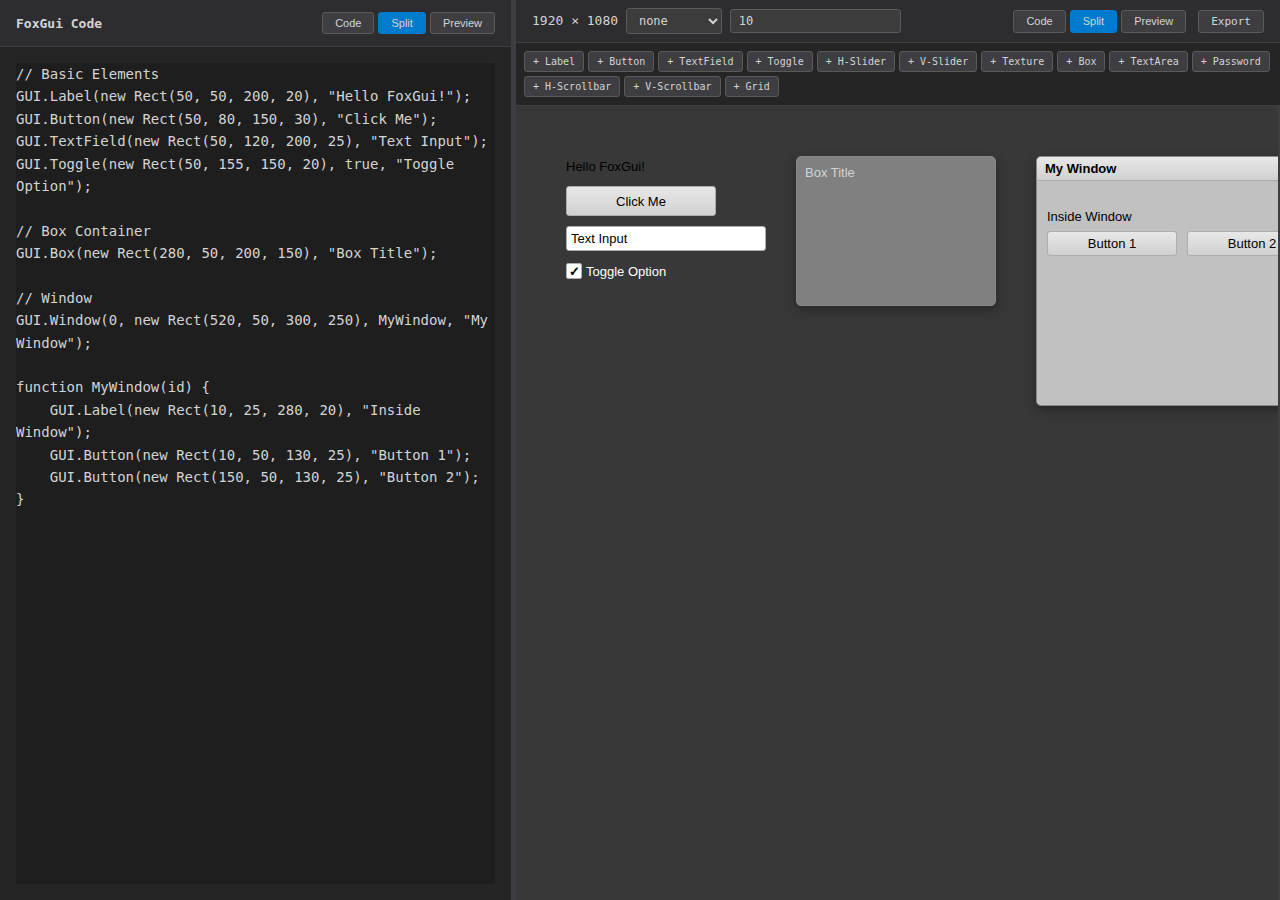
<file: index.html>
<!DOCTYPE html>
<html lang="en">
<head>
    <meta charset="UTF-8">
    <meta name="viewport" content="width=device-width, initial-scale=1.0">
    <title>FoxGui Editor</title>
    <link rel="stylesheet" href="style.css">
</head>
<body>
<div class="editor-panel">
    <div class="editor-header">
        <span>FoxGui Code</span>
        <div class="view-toggle">
            <button id="view-code">Code</button>
            <button id="view-split" class="active">Split</button>
            <button id="view-preview">Preview</button>
        </div>
    </div>
    <div class="editor">
        <textarea id="code-editor" spellcheck="false">// Basic Elements
GUI.Label(new Rect(50, 50, 200, 20), "Hello FoxGui!");
GUI.Button(new Rect(50, 80, 150, 30), "Click Me");
GUI.TextField(new Rect(50, 120, 200, 25), "Text Input");
GUI.Toggle(new Rect(50, 155, 150, 20), true, "Toggle Option");

// Box Container
GUI.Box(new Rect(280, 50, 200, 150), "Box Title");

// Window
GUI.Window(0, new Rect(520, 50, 300, 250), MyWindow, "My Window");

function MyWindow(id) {
    GUI.Label(new Rect(10, 25, 280, 20), "Inside Window");
    GUI.Button(new Rect(10, 50, 130, 25), "Button 1");
    GUI.Button(new Rect(150, 50, 130, 25), "Button 2");
}</textarea>
    </div>
</div>

<div id="resizer" class="resizer"></div>

<div class="preview-panel">
    <div class="preview-header">
        <div>
            <span id="scale-info">1920 × 1080</span>
            <span><select name="" class="property-input" onchange="changeGridMode(this)" id="grid-mode">
                <option value="1">none</option>
                <option value="2">grid</option>
                <option value="3">elements</option>
            </select></span>
            <span><input type="number" class="property-input" value="10" min="2" onchange="changeGridSize(this)"></span>
        </div>
        <div class="view-toggle">
            <button id="view-code-2">Code</button>
            <button id="view-split-2" class="active">Split</button>
            <button id="view-preview-2">Preview</button>
            <button id="export-btn" class="toolbar-btn" style="margin-left: 8px;">Export</button>
        </div>
    </div>
    <div class="toolbar">
        <button class="toolbar-btn" data-type="Label">+ Label</button>
        <button class="toolbar-btn" data-type="Button">+ Button</button>
        <button class="toolbar-btn" data-type="TextField">+ TextField</button>
        <button class="toolbar-btn" data-type="Toggle">+ Toggle</button>
        <button class="toolbar-btn" data-type="HorizontalSlider">+ H-Slider</button>
        <button class="toolbar-btn" data-type="VerticalSlider">+ V-Slider</button>
        <button class="toolbar-btn" data-type="DrawTexture">+ Texture</button>
        <button class="toolbar-btn" data-type="Box">+ Box</button>
        <button class="toolbar-btn" data-type="TextArea">+ TextArea</button>
        <button class="toolbar-btn" data-type="PasswordField">+ Password</button>
        <button class="toolbar-btn" data-type="HorizontalScrollbar">+ H-Scrollbar</button>
        <button class="toolbar-btn" data-type="VerticalScrollbar">+ V-Scrollbar</button>
        <button class="toolbar-btn" data-type="SelectionGrid">+ Grid</button>
    </div>
    <div class="preview-content-wrapper">
        <div class="preview-container">
            <div id="preview-canvas" class="preview-canvas"></div>
        </div>
        <div id="side-panels" class="side-panels">
            <div id="tree-panel" class="tree-panel">
                <div class="panel-header">
                    <h3>Hierarchy (N)</h3>
                </div>
                <div class="panel-body">
                    <div id="tree-view" class="tree-view"></div>
                </div>
            </div>
            <div id="panel-resizer" class="resizer-vertical"></div>
            <div id="properties-panel" class="properties-panel">
                <div class="panel-header">
                    <h3>Properties (Alt+N)</h3>
                </div>
                <div class="panel-body" id="properties-body">
                    <div style="color: #858585; font-size: 12px;">No selection</div>
                </div>
            </div>
        </div>
        <div id="cache-panel" class="cache-panel">
            <div class="cache-panel-header">
                <h3>Assets (Alt+A)</h3>
            </div>
            <div class="cache-panel-body">
                <input type="file" id="file-upload" accept="image/*" style="display: none;" multiple>
                <button class="upload-btn" onclick="document.getElementById('file-upload').click()">Upload Images
                </button>
                <div id="cache-list"></div>
            </div>
        </div>
    </div>
</div>

<script src="scripts/constants.js"></script>
<script src="scripts/AppState.js"></script>
<script src="scripts/CodeParser.js"></script>
<script src="scripts/SnapManager.js"></script>
<script src="scripts/ElementFactory.js"></script>
<script src="scripts/CodeExecutor.js"></script>
<script src="scripts/SelectionManager.js"></script>
<script src="scripts/DragHandler.js"></script>
<script src="scripts/TreeView.js"></script>
<script src="scripts/PropertiesPanel.js"></script>
<script src="scripts/ToolbarHandler.js"></script>
<script src="scripts/KeyboardHandler.js"></script>
<script src="scripts/App.js"></script>
</body>
</html>
</file>
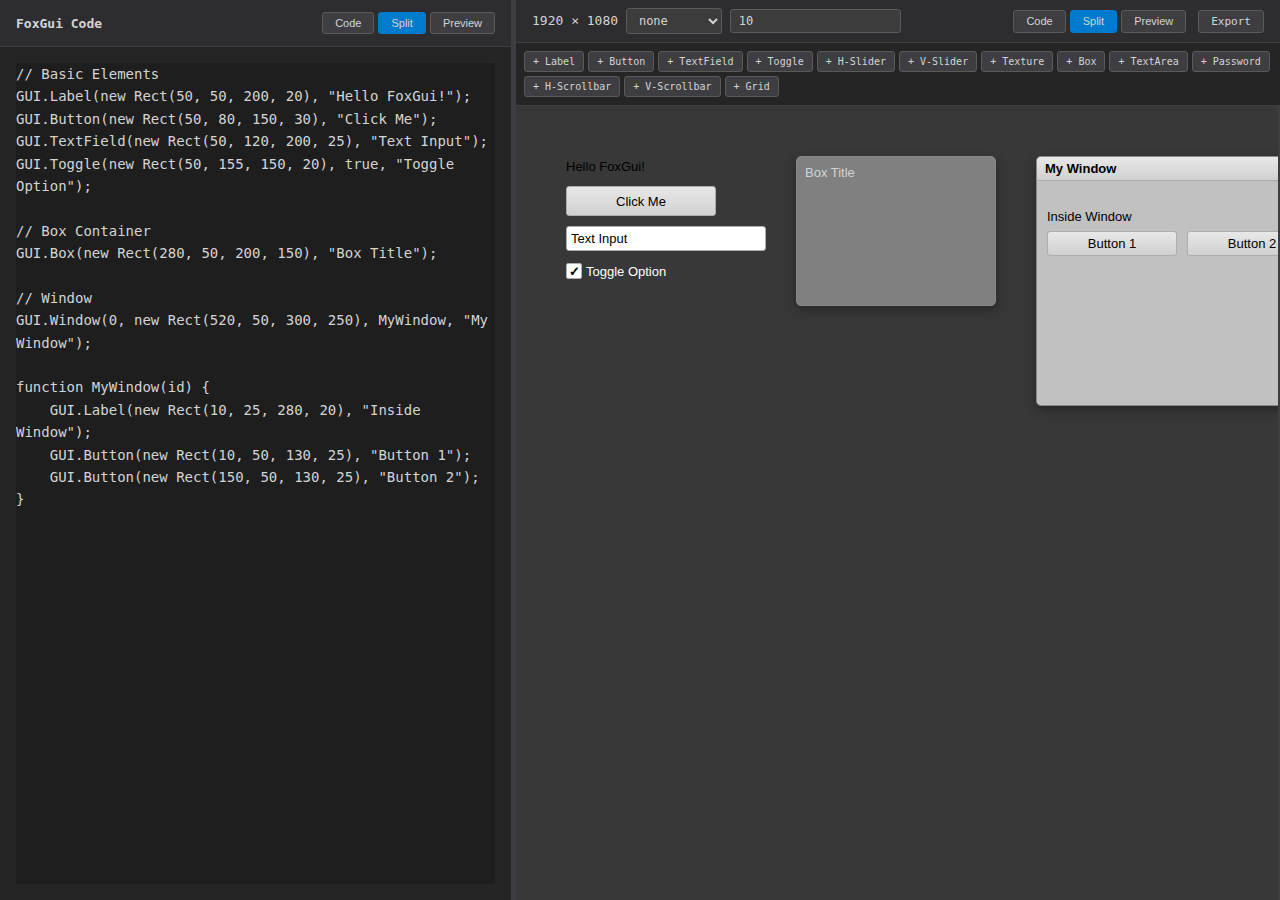
<file: IMGUI Editor.html>
<!DOCTYPE html>
<html lang="en">
<head>
    <meta charset="UTF-8">
    <meta name="viewport" content="width=device-width, initial-scale=1.0">
    <title>FoxGui Editor</title>
    <link rel="stylesheet" href="style.css">
</head>
<body>
<div class="editor-panel">
    <div class="editor-header">
        <span>FoxGui Code</span>
        <div class="view-toggle">
            <button id="view-code">Code</button>
            <button id="view-split" class="active">Split</button>
            <button id="view-preview">Preview</button>
        </div>
    </div>
    <div class="editor">
        <textarea id="code-editor" spellcheck="false">// Basic Elements
GUI.Label(new Rect(50, 50, 200, 20), "Hello FoxGui!");
GUI.Button(new Rect(50, 80, 150, 30), "Click Me");
GUI.TextField(new Rect(50, 120, 200, 25), "Text Input");
GUI.Toggle(new Rect(50, 155, 150, 20), true, "Toggle Option");

// Box Container
GUI.Box(new Rect(280, 50, 200, 150), "Box Title");

// Window
GUI.Window(0, new Rect(520, 50, 300, 250), MyWindow, "My Window");

function MyWindow(id) {
    GUI.Label(new Rect(10, 25, 280, 20), "Inside Window");
    GUI.Button(new Rect(10, 50, 130, 25), "Button 1");
    GUI.Button(new Rect(150, 50, 130, 25), "Button 2");
}</textarea>
    </div>
</div>

<div id="resizer" class="resizer"></div>

<div class="preview-panel">
    <div class="preview-header">
        <div>
            <span id="scale-info">1920 × 1080</span>
            <span><select name="" class="property-input" onchange="changeGridMode(this)" id="grid-mode">
                <option value="1">none</option>
                <option value="2">grid</option>
                <option value="3">elements</option>
            </select></span>
            <span><input type="number" class="property-input" value="10" min="2" onchange="changeGridSize(this)"></span>
        </div>
        <div class="view-toggle">
            <button id="view-code-2">Code</button>
            <button id="view-split-2" class="active">Split</button>
            <button id="view-preview-2">Preview</button>
            <button id="export-btn" class="toolbar-btn" style="margin-left: 8px;">Export</button>
        </div>
    </div>
    <div class="toolbar">
        <button class="toolbar-btn" data-type="Label">+ Label</button>
        <button class="toolbar-btn" data-type="Button">+ Button</button>
        <button class="toolbar-btn" data-type="TextField">+ TextField</button>
        <button class="toolbar-btn" data-type="Toggle">+ Toggle</button>
        <button class="toolbar-btn" data-type="HorizontalSlider">+ H-Slider</button>
        <button class="toolbar-btn" data-type="VerticalSlider">+ V-Slider</button>
        <button class="toolbar-btn" data-type="DrawTexture">+ Texture</button>
        <button class="toolbar-btn" data-type="Box">+ Box</button>
        <button class="toolbar-btn" data-type="TextArea">+ TextArea</button>
        <button class="toolbar-btn" data-type="PasswordField">+ Password</button>
        <button class="toolbar-btn" data-type="HorizontalScrollbar">+ H-Scrollbar</button>
        <button class="toolbar-btn" data-type="VerticalScrollbar">+ V-Scrollbar</button>
        <button class="toolbar-btn" data-type="SelectionGrid">+ Grid</button>
    </div>
    <div class="preview-content-wrapper">
        <div class="preview-container">
            <div id="preview-canvas" class="preview-canvas"></div>
        </div>
        <div id="side-panels" class="side-panels">
            <div id="tree-panel" class="tree-panel">
                <div class="panel-header">
                    <h3>Hierarchy (N)</h3>
                </div>
                <div class="panel-body">
                    <div id="tree-view" class="tree-view"></div>
                </div>
            </div>
            <div id="panel-resizer" class="resizer-vertical"></div>
            <div id="properties-panel" class="properties-panel">
                <div class="panel-header">
                    <h3>Properties (Alt+N)</h3>
                </div>
                <div class="panel-body" id="properties-body">
                    <div style="color: #858585; font-size: 12px;">No selection</div>
                </div>
            </div>
        </div>
        <div id="cache-panel" class="cache-panel">
            <div class="cache-panel-header">
                <h3>Assets (Alt+A)</h3>
            </div>
            <div class="cache-panel-body">
                <input type="file" id="file-upload" accept="image/*" style="display: none;" multiple>
                <button class="upload-btn" onclick="document.getElementById('file-upload').click()">Upload Images
                </button>
                <div id="cache-list"></div>
            </div>
        </div>
    </div>
</div>

<script src="index.js"></script>
</body>
</html>
</file>
<file: style.css>
* {
    margin: 0;
    padding: 0;
    box-sizing: border-box;
}
body {
    font-family: 'Consolas', 'Monaco', monospace;
    background: #1e1e1e;
    color: #d4d4d4;
    display: flex;
    height: 100vh;
    overflow: hidden;
}
.editor-panel {
    width: 40%;
    display: flex;
    flex-direction: column;
    background: #252526;
    border-right: 1px solid #3e3e42;
}
.editor-panel.hidden { display: none; }
.editor-panel.full-width { width: 100%; }
.editor-header {
    padding: 12px 16px;
    background: #2d2d30;
    border-bottom: 1px solid #3e3e42;
    font-size: 13px;
    font-weight: 600;
    display: flex;
    justify-content: space-between;
    align-items: center;
}
.editor {
    flex: 1;
    padding: 16px;
    overflow: auto;
}
textarea {
    width: 100%;
    height: 100%;
    background: #1e1e1e;
    color: #d4d4d4;
    border: none;
    outline: none;
    font-family: 'Consolas', 'Monaco', monospace;
    font-size: 14px;
    line-height: 1.6;
    resize: none;
    tab-size: 4;
}
.resizer {
    width: 4px;
    background: #3e3e42;
    cursor: col-resize;
    flex-shrink: 0;
}
.resizer:hover { background: #007acc; }
.resizer.hidden { display: none; }
.resizer-vertical {
    height: 4px;
    width: 100%;
    background: #3e3e42;
    cursor: row-resize;
    flex-shrink: 0;
}
.resizer-vertical:hover { background: #007acc; }
.preview-panel {
    flex: 1;
    display: flex;
    flex-direction: column;
    background: #1e1e1e;
    overflow: hidden;
}
.preview-panel.hidden { display: none; }
.preview-panel.full-width { width: 100%; }
.preview-content-wrapper {
    flex: 1;
    display: flex;
    overflow: hidden;
}
.preview-header {
    padding: 8px 16px;
    background: #2d2d30;
    border-bottom: 1px solid #3e3e42;
    font-size: 13px;
    display: flex;
    justify-content: space-between;
    align-items: center;
}
.toolbar {
    display: flex;
    gap: 4px;
    padding: 8px;
    background: #252526;
    border-bottom: 1px solid #3e3e42;
    flex-wrap: wrap;
    max-height: 80px;
    overflow-y: auto;
}
.toolbar-btn {
    background: #3e3e42;
    border: 1px solid #5a5a5a;
    color: #d4d4d4;
    padding: 4px 8px;
    font-size: 10px;
    cursor: grab;
    border-radius: 3px;
    font-family: 'Consolas', 'Monaco', monospace;
}
.toolbar-btn:hover { background: #505050; }
.toolbar-btn:active { cursor: grabbing; }
.toolbar-btn.dragging { opacity: 0.5; }
.view-toggle {
    display: flex;
    gap: 4px;
}
.view-toggle button {
    background: #3e3e42;
    border: 1px solid #5a5a5a;
    color: #d4d4d4;
    padding: 4px 12px;
    font-size: 11px;
    cursor: pointer;
    border-radius: 3px;
}
.view-toggle button:hover { background: #505050; }
.view-toggle button.active {
    background: #007acc;
    border-color: #007acc;
}
.preview-container {
    flex: 1;
    overflow: auto;
    position: relative;
}
.preview-canvas {
    background: #383838;
    position: relative;
}
.drag-outline {
    position: absolute;
    border: 2px dashed #007acc;
    background: rgba(0, 122, 204, 0.1);
    pointer-events: none;
    z-index: 10000;
}
.gui-element {
    position: absolute;
    font-family: Arial, sans-serif;
    font-size: 13px;
    box-sizing: border-box;
}
.gui-element.selected {
    outline: 2px solid #007acc !important;
    outline-offset: -2px;
}
.gui-element.parent-target {
    outline: 3px solid #00ff00 !important;
    outline-offset: -3px;
}
.gui-element.out-of-bounds {
    outline: 2px solid #ff0000 !important;
    outline-offset: -2px;
    opacity: 0.5;
}
.gui-element.dragging { opacity: 0.7; }
.resize-handle {
    position: absolute;
    background: #007acc;
    z-index: 100;
}
.resize-handle.corner {
    width: 8px;
    height: 8px;
    border-radius: 50%;
}
.resize-handle.edge {
    background: rgba(0, 122, 204, 0.5);
}
.resize-handle.top { top: -4px; left: 50%; transform: translateX(-50%); width: 40px; height: 8px; cursor: ns-resize; }
.resize-handle.bottom { bottom: -4px; left: 50%; transform: translateX(-50%); width: 40px; height: 8px; cursor: ns-resize; }
.resize-handle.left { left: -4px; top: 50%; transform: translateY(-50%); width: 8px; height: 40px; cursor: ew-resize; }
.resize-handle.right { right: -4px; top: 50%; transform: translateY(-50%); width: 8px; height: 40px; cursor: ew-resize; }
.resize-handle.tl { top: -4px; left: -4px; cursor: nwse-resize; }
.resize-handle.tr { top: -4px; right: -4px; cursor: nesw-resize; }
.resize-handle.bl { bottom: -4px; left: -4px; cursor: nesw-resize; }
.resize-handle.br { bottom: -4px; right: -4px; cursor: nwse-resize; }
.gui-button {
    background: linear-gradient(to bottom, #e8e8e8 0%, #d0d0d0 100%);
    border: 1px solid #adadad;
    border-radius: 3px;
    cursor: pointer;
    display: flex;
    align-items: center;
    justify-content: center;
    color: #000;
    user-select: none;
}
.gui-label {
    color: black;
    white-space: pre;
    display: flex;
    align-items: center;
}
.gui-textfield, .gui-textarea, .gui-passwordfield {
    background: #fff;
    border: 1px solid #adadad;
    border-radius: 3px;
    padding: 2px 4px;
    color: #000;
    font-family: Arial, sans-serif;
    font-size: 13px;
}
.gui-textarea {
    resize: none;
    overflow: auto;
}
.gui-toggle {
    display: flex;
    align-items: center;
    cursor: pointer;
    user-select: none;
}
.gui-toggle-box {
    width: 16px;
    height: 16px;
    background: #fff;
    border: 1px solid #adadad;
    border-radius: 2px;
    margin-right: 4px;
    display: flex;
    align-items: center;
    justify-content: center;
    color: #000;
    font-weight: bold;
}
.gui-window, .gui-box {
    background: rgba(200, 200, 200, 0.95);
    border: 1px solid #888;
    border-radius: 5px;
    box-shadow: 0 4px 12px rgba(0,0,0,0.3);
    overflow: hidden;
}
.gui-box {
    padding: 8px;
    background: rgba(200, 200, 200, 0.5);
}
.gui-window-title {
    background: linear-gradient(to bottom, #e8e8e8 0%, #d0d0d0 100%);
    border-bottom: 1px solid #adadad;
    padding: 4px 8px;
    font-weight: bold;
    color: #000;
    cursor: move;
    user-select: none;
}
.gui-window-content {
    position: relative;
    padding: 8px;
}
.gui-scroll-view, .gui-begingroup {
    overflow: auto;
    border: 1px solid rgba(0, 0, 0, 0.2);
    position: relative;
}
.gui-begingroup {
    border-style: dashed;
    background: rgba(100, 100, 100, 0.05);
}
.gui-scroll-content, .gui-group-content {
    position: relative;
}
.gui-slider, .gui-horizontalscrollbar, .gui-verticalscrollbar {
    background: #ddd;
    border: 1px solid #adadad;
    border-radius: 3px;
    position: relative;
    cursor: pointer;
}
.gui-slider-thumb, .scrollbar-thumb {
    background: linear-gradient(to bottom, #e8e8e8 0%, #d0d0d0 100%);
    border: 1px solid #adadad;
    position: absolute;
    border-radius: 2px;
}
.gui-drawtexture {
    border: 1px solid #999;
    display: flex;
    align-items: center;
    justify-content: center;
    color: #666;
    font-size: 11px;
    background-size: 100% 100% !important;
    background-repeat: no-repeat;
    background-position: center;
}
.gui-selectiongrid {
    display: grid;
    gap: 2px;
    background: #ddd;
    padding: 2px;
}
.gui-selectiongrid-item {
    background: linear-gradient(to bottom, #e8e8e8 0%, #d0d0d0 100%);
    border: 1px solid #adadad;
    display: flex;
    align-items: center;
    justify-content: center;
    cursor: pointer;
    color: #000;
}
.gui-selectiongrid-item.selected {
    background: linear-gradient(to bottom, #c8c8c8 0%, #b0b0b0 100%);
}
.error-message {
    color: #f48771;
    padding: 8px 16px;
    background: #5a1d1d;
    border-left: 3px solid #f48771;
    margin: 16px;
    border-radius: 3px;
    font-size: 12px;
}
.side-panels {
    width: 0;
    background: #252526;
    border-left: 1px solid #3e3e42;
    display: flex;
    flex-direction: column;
    overflow: hidden;
    transition: width 0.2s ease;
    flex-shrink: 0;
}
.side-panels.visible { width: 300px; }
.cache-panel {
    width: 0;
    background: #252526;
    border-left: 1px solid #3e3e42;
    display: flex;
    flex-direction: column;
    overflow: hidden;
    transition: width 0.2s ease;
    flex-shrink: 0;
}
.cache-panel.visible { width: 250px; }
.tree-panel, .properties-panel {
    flex: 1;
    display: flex;
    flex-direction: column;
    overflow: hidden;
    min-height: 100px;
}
.tree-panel.hidden, .properties-panel.hidden { display: none; }
.panel-header {
    padding: 12px 16px;
    background: #2d2d30;
    border-bottom: 1px solid #3e3e42;
    display: flex;
    justify-content: space-between;
    align-items: center;
}
.panel-header h3 {
    margin: 0;
    font-size: 13px;
    font-weight: 600;
    color: #d4d4d4;
}
.panel-body {
    padding: 12px;
    overflow-y: auto;
    flex: 1;
}
.tree-view {
    font-size: 13px;
    line-height: 1.6;
}
.tree-item {
    display: flex;
    align-items: center;
    padding: 4px;
    color: #d4d4d4;
    user-select: none;
    cursor: pointer;
    border-radius: 3px;
}
.tree-item:hover { background: #2a2d2e; }
.tree-item.selected { background: #094771; }
.tree-item.dragging { opacity: 0.5; }
.tree-item.drop-target { background: #1a4d2e; }
.tree-indent { width: 20px; display: inline-block; }
.tree-toggle {
    width: 16px;
    height: 16px;
    display: inline-flex;
    align-items: center;
    justify-content: center;
    cursor: pointer;
    margin-right: 4px;
    color: #cccccc;
    font-size: 11px;
    flex-shrink: 0;
}
.tree-toggle:hover {
    background: #3e3e42;
    border-radius: 3px;
}
.tree-toggle.empty { visibility: hidden; }
.tree-icon {
    width: 16px;
    height: 16px;
    display: inline-flex;
    align-items: center;
    justify-content: center;
    margin-right: 6px;
    flex-shrink: 0;
}
.tree-label { color: #4ec9b0; margin-right: 4px; }
.tree-text { color: #9cdcfe; }
.tree-children { display: none; }
.tree-children.expanded { display: block; }
.property-group {
    margin-bottom: 16px;
}
.property-group h4 {
    font-size: 12px;
    color: #858585;
    margin-bottom: 8px;
    text-transform: uppercase;
}
.property-row {
    display: flex;
    align-items: center;
    margin-bottom: 8px;
    gap: 8px;
}
.property-label {
    flex: 0 0 80px;
    font-size: 12px;
    color: #cccccc;
}

.property-input, .property-select {
    flex: 1;
    background: #3c3c3c;
    border: 1px solid #5a5a5a;
    color: #d4d4d4;
    padding: 4px 8px;
    font-size: 12px;
    border-radius: 3px;
    font-family: 'Consolas', 'Monaco', monospace;
}
.property-input:focus {
    outline: none;
    border-color: #007acc;
}

.disabled{
    background: #2e2e2e;
    color: gray;
}
.property-checkbox {
    width: 16px;
    height: 16px;
}
.cache-panel-header {
    padding: 12px 16px;
    background: #2d2d30;
    border-bottom: 1px solid #3e3e42;
    display: flex;
    justify-content: space-between;
    align-items: center;
}
.cache-panel-header h3 {
    margin: 0;
    font-size: 13px;
    font-weight: 600;
    color: #d4d4d4;
}
.cache-panel-body {
    padding: 12px;
    overflow-y: auto;
    flex: 1;
}
.cache-item {
    display: flex;
    align-items: center;
    gap: 8px;
    padding: 4px;
    margin-bottom: 4px;
    background: #3c3c3c;
    border-radius: 3px;
    font-size: 11px;
}
.cache-item img {
    width: 32px;
    height: 32px;
    object-fit: cover;
    border: 1px solid #5a5a5a;
}
.cache-item-name {
    flex: 1;
    overflow: hidden;
    text-overflow: ellipsis;
    white-space: nowrap;
}
.cache-item-delete {
    background: #c94141;
    border: none;
    color: white;
    padding: 2px 6px;
    font-size: 10px;
    border-radius: 2px;
    cursor: pointer;
}
.upload-btn {
    width: 100%;
    padding: 6px;
    background: #0e639c;
    border: 1px solid #1177bb;
    color: white;
    border-radius: 3px;
    cursor: pointer;
    font-size: 11px;
    margin-bottom: 8px;
}
.upload-btn:hover { background: #1177bb; }

.snap-guide {
    position: absolute;
    pointer-events: none;
    z-index: 10000;
}

.snap-guide-vertical {
    width: 1px;
    background: #00ff00;
    box-shadow: 0 0 2px rgba(0, 255, 0, 0.5);
}

.snap-guide-horizontal {
    height: 1px;
    background: #00ff00;
    box-shadow: 0 0 2px rgba(0, 255, 0, 0.5);
}
</file>
